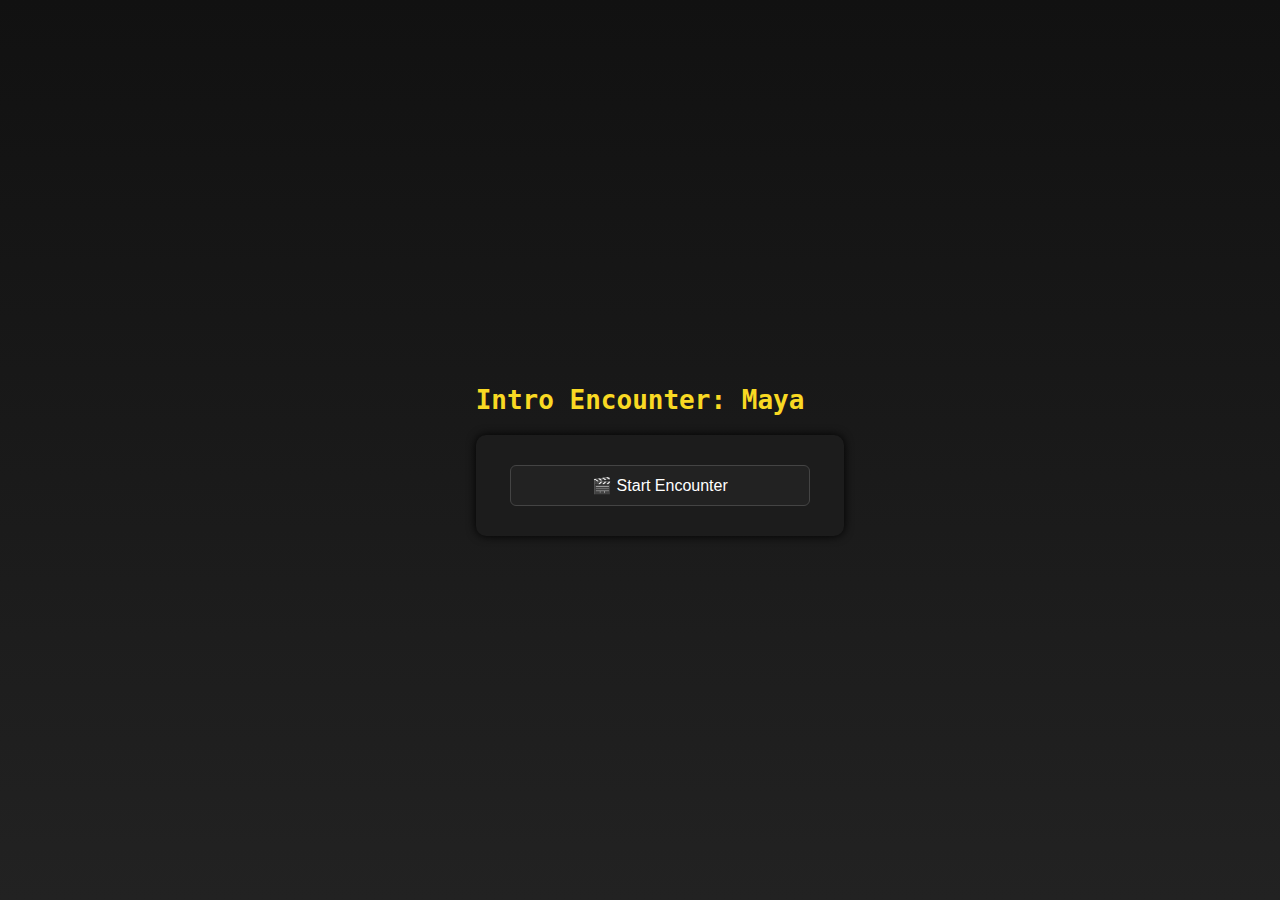
<file: pages/intro-maya.html>
<!DOCTYPE html>
<html lang="en">
<head>
  <meta charset="UTF-8">
  <title>Intro Encounter: Maya</title>
  <link rel="stylesheet" href="https://sggregory76.github.io/Cult-of-Vation/css/style.css">
  <script src="https://sggregory76.github.io/Cult-of-Vation/js/loader.js"></script>
  <script src="https://sggregory76.github.io/Cult-of-Vation/js/state.js"></script>
  <script src="https://sggregory76.github.io/Cult-of-Vation/js/engine.js"></script>
  <style>
    body {
      background-color: #0a0a0a;
      color: #f0f0f0;
      font-family: monospace;
      display: flex;
      flex-direction: column;
      align-items: center;
      padding: 20px;
    }
    h1 {
      color: #f9d923;
      text-align: center;
    }
    .dialogue-box, .choice-box, .result-box {
      display: none;
      background: #1c1c1c;
      padding: 20px;
      border-radius: 10px;
      max-width: 600px;
      width: 100%;
      margin-top: 20px;
      box-shadow: 0 0 10px #000;
    }
    .choice, button {
      background: #222;
      color: white;
      padding: 10px;
      margin: 10px 0;
      border: 1px solid #444;
      border-radius: 6px;
      cursor: pointer;
      text-align: center;
      font-size: 16px;
      width: 100%;
    }
    .choice:hover, button:hover {
      background-color: #333;
      border-color: #f9d923;
    }
    .response, .reward {
      margin-top: 10px;
      text-align: center;
      font-weight: bold;
    }
  </style>
</head>
<body>
  <main>
    <h1>Intro Encounter: Maya</h1>

    <!-- Start button -->
    <div class="dialogue-box" style="display: block; text-align: center;" id="start-box">
      <button id="start-btn">🎬 Start Encounter</button>
    </div>

    <!-- Dialogue container -->
    <div class="dialogue-box" id="dialogue-box">
      <p id="dialogue-text">...</p>
      <button id="next-btn">➡️ Next</button>
    </div>

    <!-- Choices shown after dialogue -->
    <div class="choice-box" id="choices">
      <div class="choice" id="sell">💵 Sell it</div>
      <div class="choice" id="give">🤝 Give it to Maya</div>
      <div class="choice" id="smoke">🚬 Smoke it</div>
      <div class="choice" id="nothing">😐 Say nothing</div>
    </div>

    <!-- Results after choice -->
    <div class="result-box" id="results">
      <div class="response" id="response"></div>
      <div class="reward" id="reward"></div>
    </div>
  </main>

  <script>
    document.addEventListener("DOMContentLoaded", function () {
      const startBox = document.getElementById("start-box");
      const dialogueBox = document.getElementById("dialogue-box");
      const choices = document.getElementById("choices");
      const results = document.getElementById("results");
      const dialogueText = document.getElementById("dialogue-text");
      const nextBtn = document.getElementById("next-btn");

      const dialogueLines = [
        "*Knocks on your window.*",
        "Still breathing in there? Good. I wasn't sure if you were dead or just broke.",
        "You don’t remember me, huh? Figures. Too much smoke, too little sleep.",
        "Name’s Maya. You were smart once. Now you’re parked on a turf line with no stash, no crew, and a phone that looks stomped.",
        "I tossed you something green. Sell it, smoke it, or give it back. Your move."
      ];

      let lineIndex = 0;

      document.getElementById("start-btn").addEventListener("click", () => {
        startBox.style.display = "none";
        dialogueBox.style.display = "block";
        dialogueText.innerText = dialogueLines[lineIndex];
      });

      nextBtn.addEventListener("click", () => {
        lineIndex++;
        if (lineIndex < dialogueLines.length) {
          dialogueText.innerText = dialogueLines[lineIndex];
        } else {
          nextBtn.style.display = "none";
          choices.style.display = "block";
        }
      });

      ["sell", "give", "smoke", "nothing"].forEach(id => {
        document.getElementById(id).addEventListener("click", () => choose(id));
      });

      async function choose(action) {
        await loadGameData();
        initPlayerState();

        let msg = '', gain = '';

        if (action === 'sell') {
          applyEffects({ cash: 20 });
          msg = '💵 You flip the bag for $20. Maya fades into the alley.';
          gain = '+💰 $20 | Burner OS Locked';
        } else if (action === 'give') {
          applyEffects({ rep: 10, flags: ["met_maya", "burner_os_unlocked"] });
          msg = '🤝 Maya smirks. \"You might make it after all.\"';
          gain = '+⭐ REP 10 | 🔓 Burner OS Unlocked';
        } else if (action === 'smoke') {
          applyEffects({ heat: 1, energy: -1 });
          msg = '🚬 You light up. Maya just walks away.';
          gain = '+🔥 Heat 1 | -1 ⚡ Energy';
        } else {
          msg = '😐 You say nothing. Maya walks off in silence.';
          gain = 'No change';
        }

        setFlag('intro_complete');
        document.getElementById("response").innerText = msg;
        document.getElementById("reward").innerText = gain;

        choices.style.display = "none";
        results.style.display = "block";

        setTimeout(() => {
          window.location.href = "https://sggregory76.github.io/Cult-of-Vation/index.html";
        }, 2500);
      }
    });
  </script>
</body>
</html>
</file>
